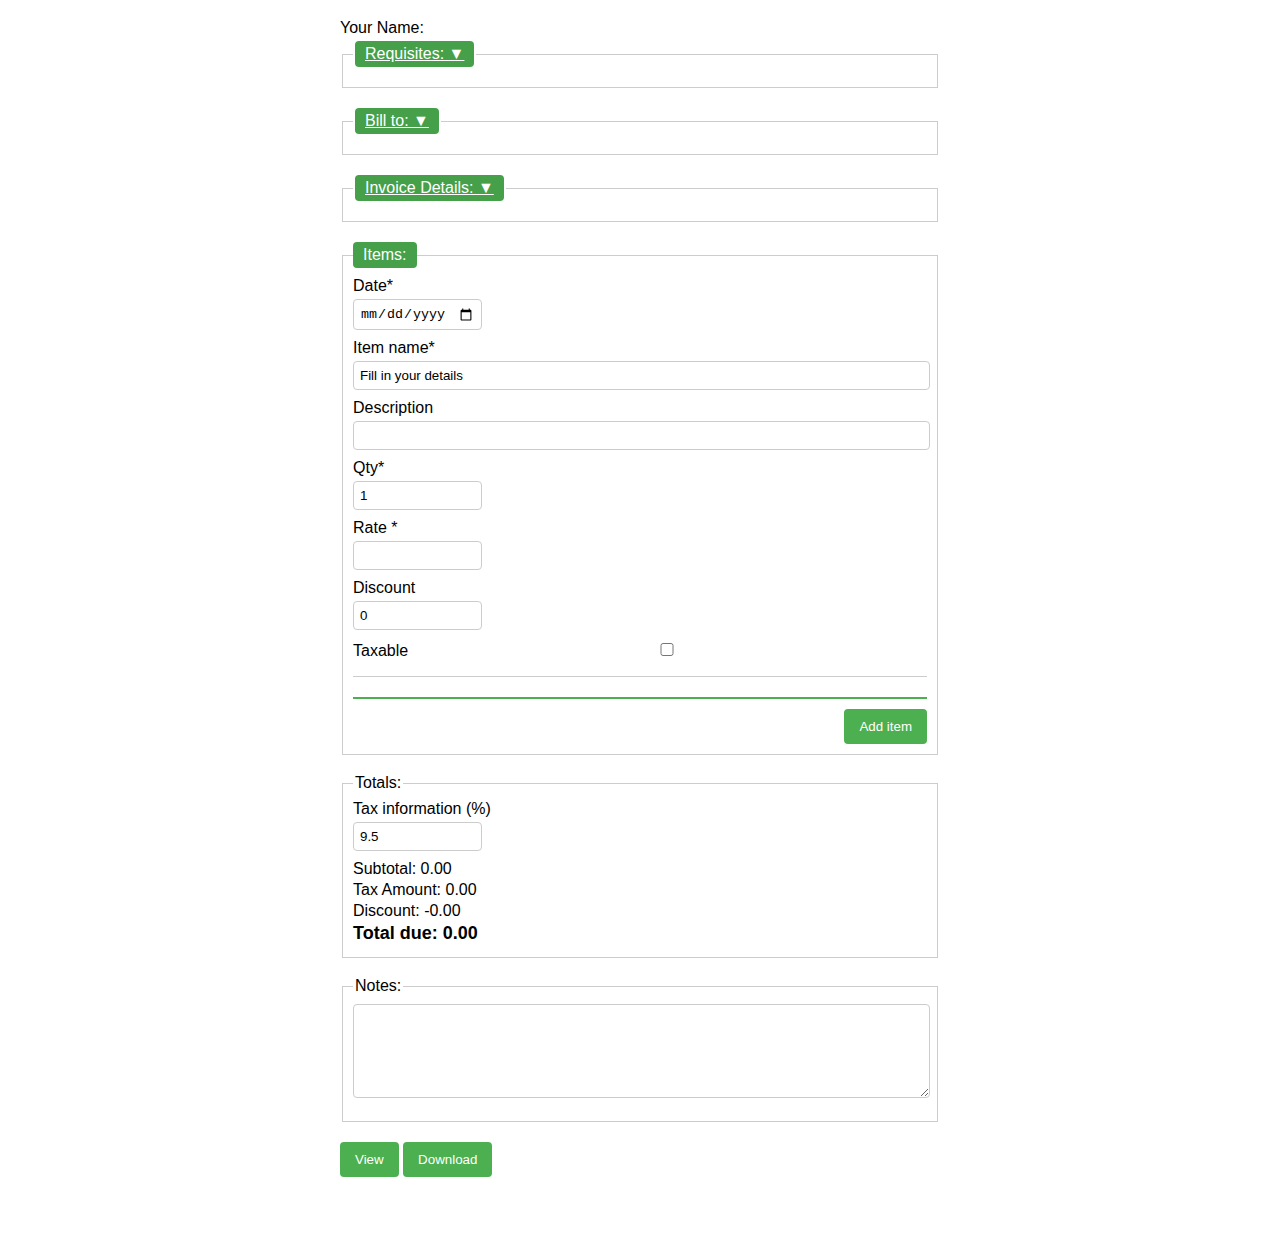
<file: index2.html>
<!DOCTYPE html>
<html lang="en">
<head>
    <meta charset="UTF-8">
    <meta name="viewport" content="width=device-width, initial-scale=1.0, maximum-scale=1.0, user-scalable=no">
    <title>DreamFest-Final Invoice Generator</title>
    <link rel="stylesheet" href="styles2.css">
	<script src="pdfmake.min.js"></script>
    <script src="vfs_fonts.js"></script>
</head>
<body>
    <form id="invoiceForm">
	<label>Your Name:</label>
		<!-- Hidden Information -->
		<fieldset>
			<legend>
				<span id="informationToggle" class="expandable-legend">Requisites: ▼</span>
			</legend>
			<div id="hiddenInformation" class="hidden-information hidden">
				<label class="checkbox-label">
					Address <input type="checkbox" id="homeAddressCheckbox" name="homeAddressCheckbox">
				</label>
				<input type="text" id="homeAddress" name="homeAddress" value="Fill in your details">				
				<label class="checkbox-label">
					Phone <input type="checkbox" id="phoneCellCheckbox" name="phoneCellCheckbox">
				</label>
				<input type="tel" id="phoneCell" name="phoneCell" value="Fill in your details">				
				<label class="checkbox-label">
					Paypal <input type="checkbox" id="paypalCheckbox" name="paypalCheckbox">
				</label>
				<input type="text" id="paypal" name="paypal" value="">				
				<label class="checkbox-label">
					Zelle <input type="checkbox" id="zelleCheckbox" name="zelleCheckbox" checked>
				</label>
				<input type="text" id="zelle" name="zelle" value="">
				<label class="checkbox-label">
					Venmo <input type="checkbox" id="venmoCheckbox" name="venmoCheckbox">
				</label>
				<input type="text" id="venmo" name="venmo">				
				<label class="checkbox-label">
					Account Number <input type="checkbox" id="accountNumberCheckbox" name="accountNumberCheckbox" checked>
				</label>
				<input type="text" id="accountNumber" name="accountNumber" value="">
			</div>
		</fieldset>
		
		<fieldset>
			<legend>
				<span id="billToToggle" class="expandable-legend">Bill to: ▼</span>
			</legend>
			<div id="hiddenBillTo" class="hidden-information hidden">
				<label for="billToName">Name*</label>
				<input type="text" id="billToName" name="name" required>
				<label for="billTocompanyName">Company name</label>
				<input type="text" id="billTocompanyName" name="companyName">
				<label for="billToaddress">Address</label>
				<input type="text" id="billToaddress" name="address">
				<label for="billTophone">Phone</label>
				<input type="tel" id="billTophone" name="phone">
				<label for="billToemail">Email</label>
				<input type="email" id="billToemail" name="email">
			</div>
		</fieldset>

		<fieldset>
			<legend>
				<span id="invoiceToggle" class="expandable-legend">Invoice Details: ▼</span>
			</legend>
			<div id="hiddenInvoice" class="hidden-information hidden">
				<label for="invoiceNumber">Invoice #</label>
				<input type="text" id="invoiceNumber" name="invoiceNumber">
				<label for="invoiceDate">Invoice Date</label>
				<input type="date" id="invoiceDate" name="invoiceDate">
				<label for="PaymentDue">Payment Due</label>
				<input type="date" id="PaymentDue" name="PaymentDue">
			</div>
		</fieldset>

		<fieldset class="items-container">
			<legend class="Items-legend">Items:</legend>
			<div class="item item-template">
				<label for="itemDate">Date*</label>
				<input type="date" class="itemDate" name="itemDate[]" required>
				<label for="itemName">Item name*</label>
				<input type="text" class="itemName" name="itemName[]" required value="Fill in your details">
				<label for="itemDescription">Description</label>
				<input type="text" class="itemDescription" name="itemDescription[]">
				<label for="itemQty">Qty*</label>
				<input type="number" class="itemQty" name="itemQty[]" step="1" value="1" required>
				<label for="itemRate">Rate *</label>
				<input type="number" class="itemRate" name="itemRate[]" step="1" required>
				<label for="itemDiscount">Discount </label>
				<input type="number" class="itemDiscount" name="itemDiscount[]" step="1" value="0">
				<div class="taxable-checkbox">
					<label for="itemTaxable">Taxable</label>
					<input type="checkbox" class="itemTaxable" name="itemTaxable[]">
					</div>
			</div>
			<hr class="item-separator"> <!-- Horizontal separator line -->
			<button type="button" id="addItem">Add item</button>
		</fieldset>

		<fieldset>
			<legend>Totals:</legend>
			<label for="taxInformation">Tax information (%)</label>
			<input type="number" id="taxInformation" name="taxInformation" min="0" max="100" step="0.1" value="9.5">
			<label for="subtotal">Subtotal: <span id="subtotalValue">0.00</span></label>
			<label for="taxAmount">Tax Amount: <span id="taxAmountValue">0.00</span></label>
			<label for="discount">Discount: <span id="discountValue">-0.00</span></label>
			<label for="total" class="bold large-font">Total due: <span id="totalValue">0.00</span></label>
		</fieldset>
		
        <fieldset>
            <legend>Notes:</legend>
            <textarea id="notes" name="notes"></textarea>
        </fieldset>

        <button type="button" id="viewInvoice">View</button>
        <button type="button" id="downloadInvoice">Download</button>
    </form>

    <script src="script3.js"></script>
</body> 
</html>
</file>
<file: styles2.css>
/* styles.css */
body {
    font-family: Arial, sans-serif;
    line-height: 1; /* Adjust the line-height here */
    margin: 0;
    padding: 20px;
}

h1 {
    text-align: center;
    margin-bottom: 20px;
}

form {
    max-width: 600px;
    margin: 0 auto;
}

fieldset {
    border: 1px solid #ccc;
    padding: 10px;
    margin-bottom: 20px;
}

label {
    display: block;
    margin-bottom: 5px;
}

input, textarea {
    width: 98%;
    padding: 6px;
    border: 1px solid #ccc;
    border-radius: 4px;
    margin-bottom: 10px;
}

input[type="checkbox"] {
    margin-right: 5px;
}

button {
    background-color: #4CAF50;
    color: #fff;
    padding: 10px 15px;
    border: none;
    border-radius: 4px;
    cursor: pointer;
}

button:hover {
    background-color: #45a049;
}

output {
    display: inline-block;
    font-weight: bold;
    margin-left: 10px;
}

#invoiceForm {
    margin-bottom: 50px;
}

#invoiceForm::after {
    content: "";
    display: table;
    clear: both;
}

.item {
    margin-bottom: 20px;
    padding-bottom: 10px;
    border-bottom: 1px solid #ccc;
}

#addItem {
    float: right;
}

/* Reduce width of margins */
input[type="date"],
input[type="number"] {
    width: 20%;
}

#notes {
    width: 98%;
    height: 80px; /* Height in pixels or other units */
}

.bold {
    font-weight: bold;
}

.large-font {
    font-size: 18px; /* Font size in pixels */
}

.taxable-checkbox {
    display: flex;
    align-items: center;
}

.taxable-checkbox input[type="checkbox"] {
    margin-right: 5px;
}

.item-separator {
    margin: 10px 0;
    border: none;
    height: 2px;
    background-color: #4CAF50;
}

.item-delete {
    color: red;
    cursor: pointer;
    margin-left: 10px;
}

/* Add styles for showing and hiding */
.hidden-information.hidden {
    display: none;
}

.expandable-legend {
    cursor: pointer;
    color: white;
    background-color: #45a049;
    padding: 5px 10px;
    border-radius: 4px;
    text-decoration: underline;
    display: inline-block;
}

/* Add the .checkbox-label class to checkbox labels */
.checkbox-label {
    display: inline-flex;
    align-items: center;
}

.Items-legend {
    color: white;
    background-color: #45a049;
    padding: 5px 10px;
    border-radius: 4px;
    display: inline-block;
}
</file>
